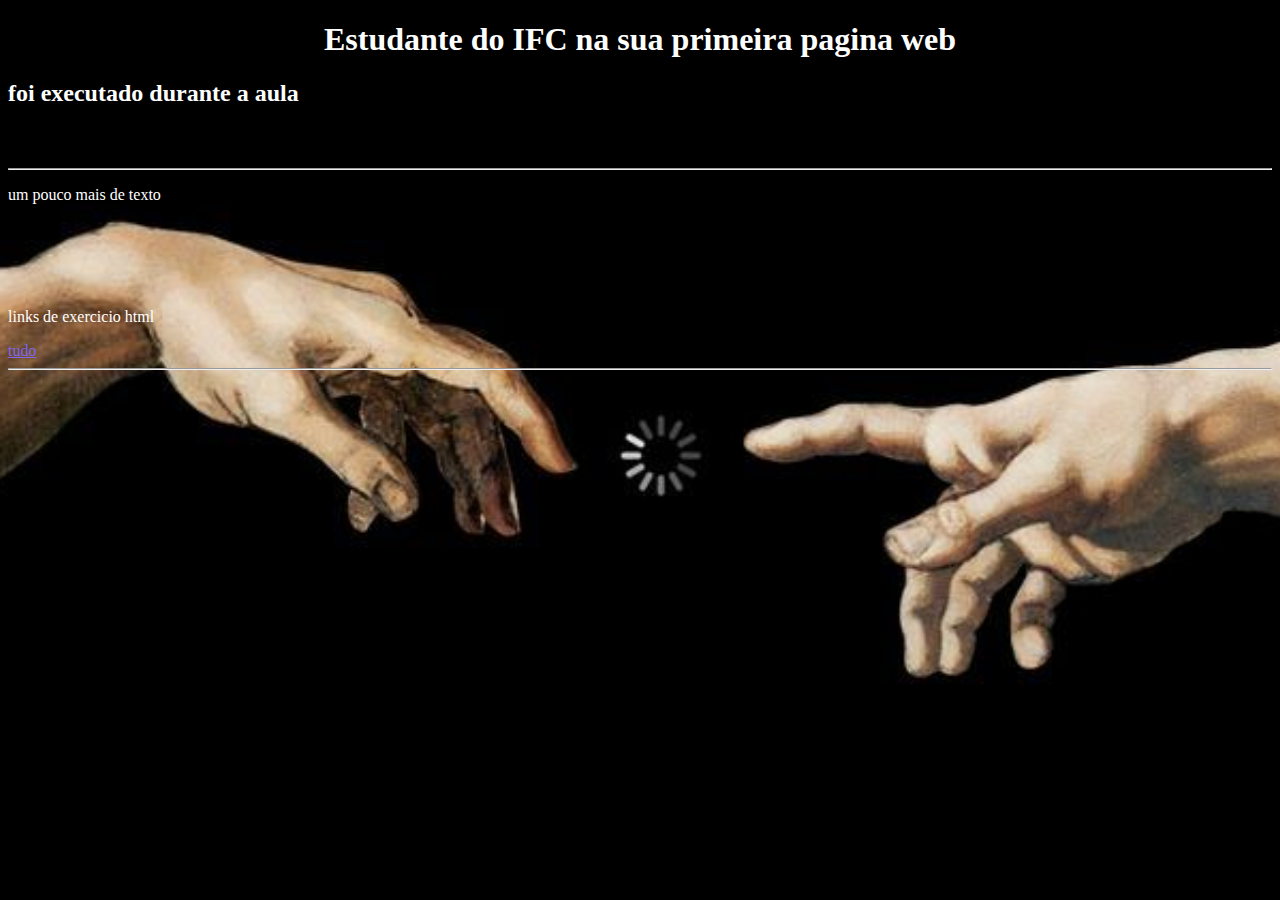
<file: web/index.html>
<!DOCTYPE html>

<head>
    <meta charset="UTF-8">
    <meta name="viewport" content="width=device-width, initial-scale=1.0">
    <link rel="shortcut icon" type="image/x-icon" href="/web/lib/baixados.jpeg">

    <title>teste1</title>

    <link rel="preload" href="style.css" as="style">
    <link rel="stylesheet" href="script.js">
    
    <link rel="stylesheet" href="style.css">

</head>
<body>

    <h1>Estudante do IFC na sua primeira pagina web</h1>
    <h2>foi executado durante a aula</h2>
    <h3>simsimsim</h3>
    <hr>
    <p>um pouco mais de texto</p>
    <br><br><br><br>
    <p>links de exercicio html</p>
    <a href="/web/listas.html">tudo</a>
    <hr>
</body>
</html>
</file>
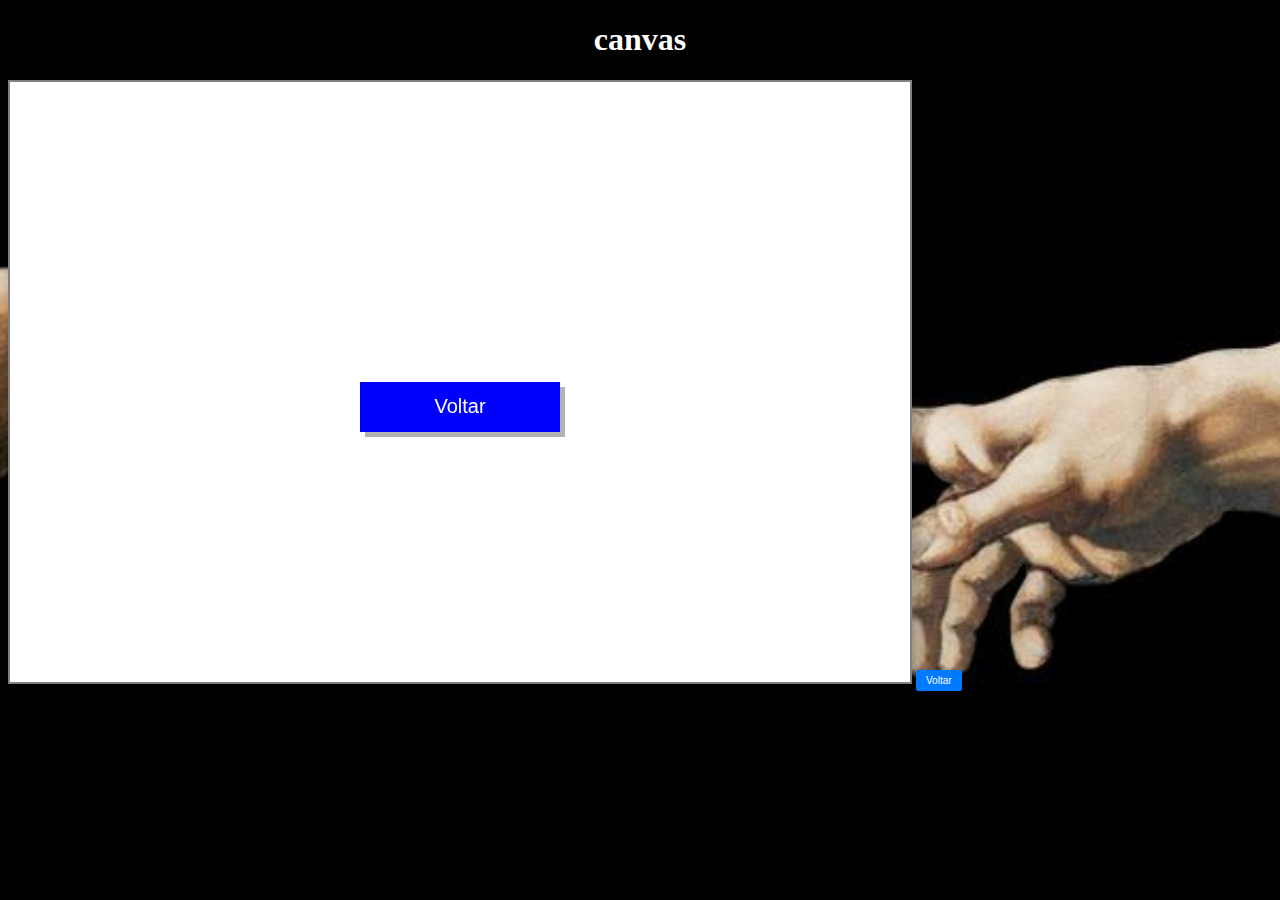
<file: web/canvasTela.html>
<!DOCTYPE html>
<html lang="pt-BR">
<head>
    <meta charset="UTF-8">
    <meta name="viewport" content="width=device-width, initial-scale=1.0">
    <title>tela canvas</title>
    <link rel="preload" href="style.css" as="style">
    <link rel="stylesheet" href="script.js">
    
    <link rel="stylesheet" href="style.css">

    
    
</head>
<body>
    <h1>canvas</h1>
    <canvas id="myCanvas" width="900" height="600"></canvas>

    <!-- Importando o arquivo JS -->
    <script src="script.js"></script>
    <button onclick="window.location.href='/web/index.html'">Voltar</button>

</body>
</html>
</file>
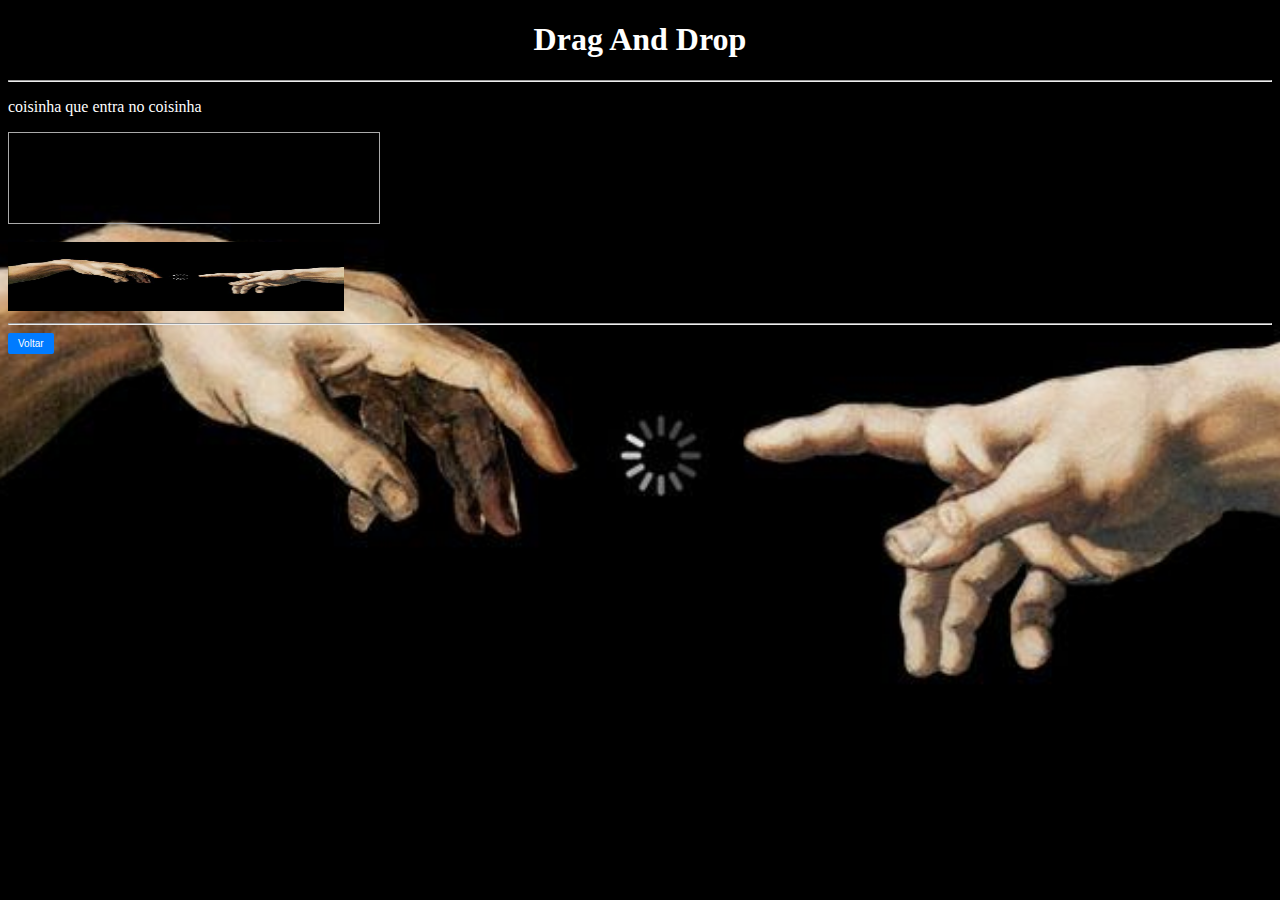
<file: web/drangAndDrop.html>
<!-- usando API drag and drop, para mover peças -->
<!DOCTYPE html>
<head>
    <meta charset="UTF-8">
    <meta name="viewport" content="width=device-width, initial-scale=1.0">
    <link rel="shortcut icon" type="image/x-icon" href="/web/lib/baixados.jpeg">

    <title>Draf and Drop</title>

    <link rel="preload" href="style.css" as="style">
    <link rel="stylesheet" href="script.js">
    
    <link rel="stylesheet" href="style.css">
</head>
<body>
    <h1>Drag And Drop</h1>
    <hr>
    <style>
        #div1 {
          width: 350px;
          height: 70px;
          padding: 10px;
          border: 1px solid #aaaaaa;
        }
        </style>
        <script>
        function allowDrop(ev) {
          ev.preventDefault();
        }
        
        function drag(ev) {
          ev.dataTransfer.setData("text", ev.target.id);
        }
        
        function drop(ev) {
          ev.preventDefault();
          var data = ev.dataTransfer.getData("text");
          ev.target.appendChild(document.getElementById(data));
        }
        </script>
        </head>
        <body>
        
        <p>coisinha que entra no coisinha</p>
        
        <div id="div1" ondrop="drop(event)" ondragover="allowDrop(event)"></div>
        <br>
        <img id="drag1" src="/web/lib/aquarelle.jpeg" draggable="true" ondragstart="drag(event)" width="336" height="69">
        <hr>
        <button onclick="window.location.href='/web/index.html'">Voltar</button>
        
</body>
</html>
</file>
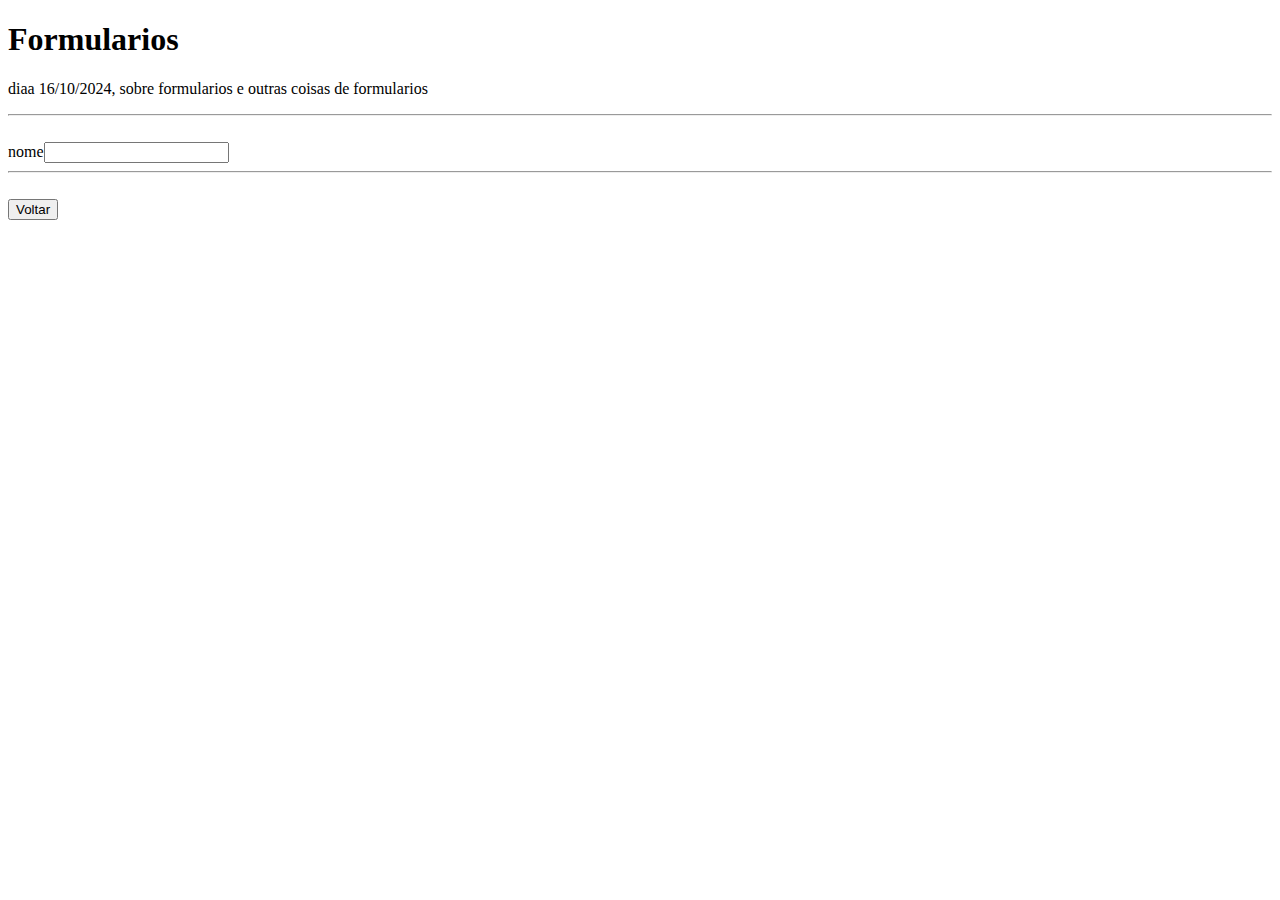
<file: web/formularios.html>
<!DOCTYPE html>
<html lang="en">
<head>
    <meta charset="UTF-8">
    <meta name="viewport" content="width=device-width, initial-scale=1.0">
    <title>Document</title>
</head>
<body>
    <h1>Formularios</h1>
    <p>diaa 16/10/2024, sobre formularios e outras coisas de formularios</p>
    <hr>
    <br>
    <form>
        <label for="nome">nome</label><input type="text">
    </form>
    <hr>
    <br>
    <button onclick="window.location.href='/web/index.html'">Voltar</button>
</body>
</html>
</file>
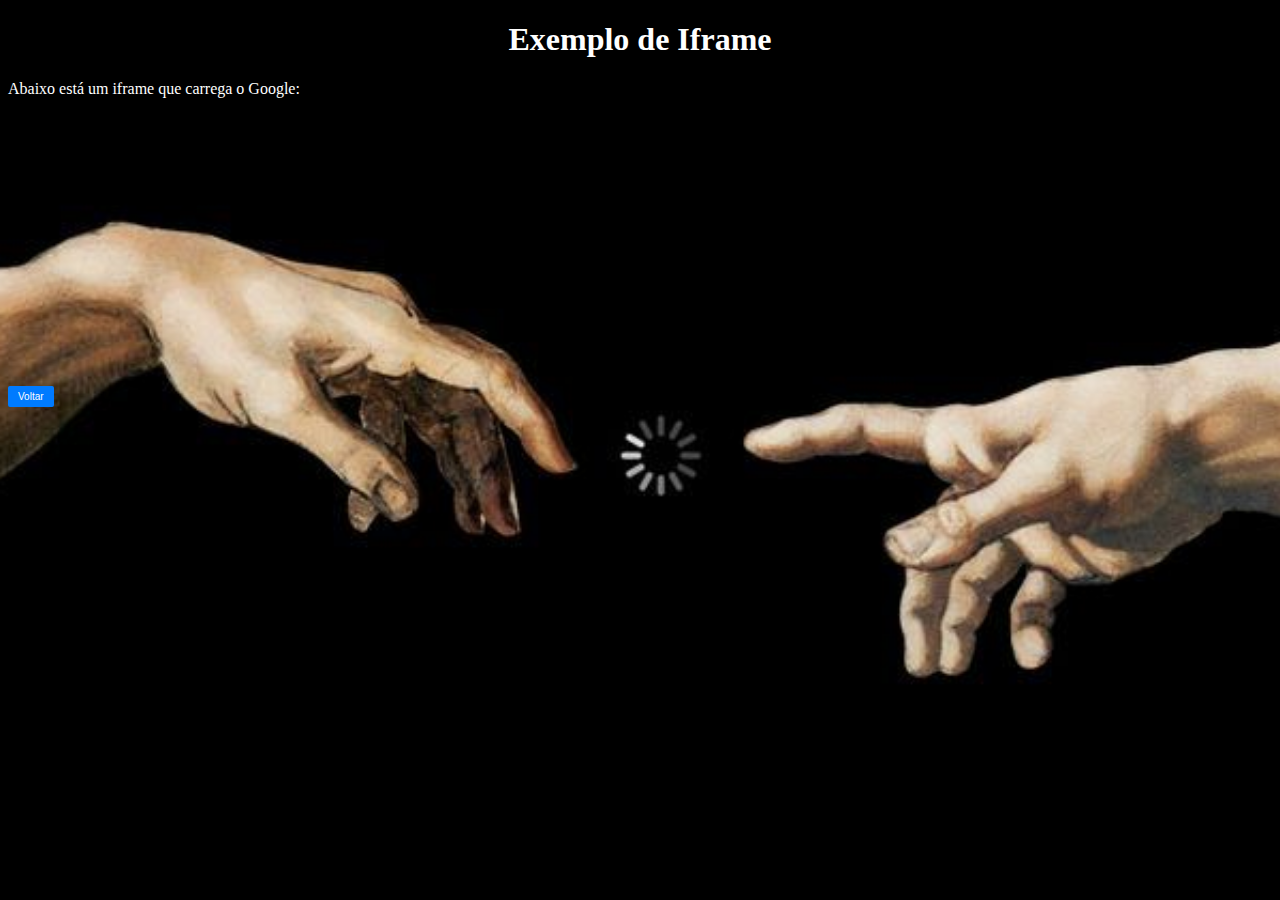
<file: web/iframe.html>
<!DOCTYPE html>
<head>
    <meta charset="UTF-8">
    <meta name="viewport" content="width=device-width, initial-scale=1.0">
    <title>Exemplo de Iframe</title>
    
    <link rel="preload" href="style.css" as="style">
    <link rel="stylesheet" href="script.js">
    
    <link rel="stylesheet" href="style.css">
</head>
<body>
    <h1>Exemplo de Iframe</h1>
    <p>Abaixo está um iframe que carrega o Google:</p>
    <iframe src="https://www.google.com/maps/embed?pb=!1m18!1m12!1m3!1d404.9714958972147!2d-49.267191115649574!3d-16.71745794995535!2m3!1f0!2f0!3f0!3m2!1i1024!2i768!4f13.1!3m3!1m2!1s0x935ef1dd48bccaa1%3A0x48d3839eb38acb22!2sPutaQuePariu!5e0!3m2!1spt-BR!2sbr!4v1732555871390!5m2!1spt-BR!2sbr" width="600" height="450" style="border:0;" allowfullscreen="" loading="lazy" referrerpolicy="no-referrer-when-downgrade"></iframe>
    <br>
    <br>
    <button onclick="window.location.href='/web/index.html'">Voltar</button>
</body>
</html>
</file>
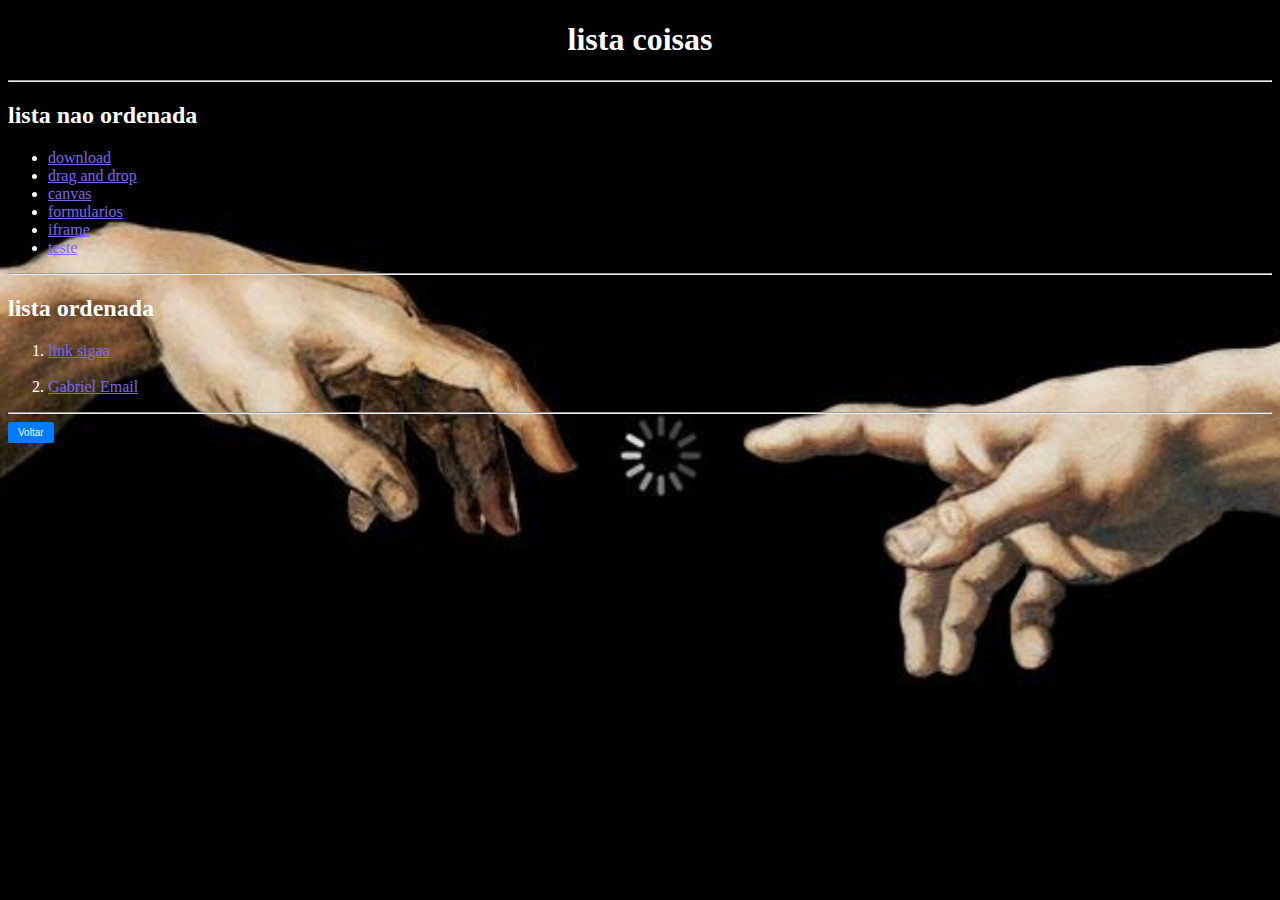
<file: web/listas.html>
<!DOCTYPE html>
<head>
    <meta charset="UTF-8">
    <meta name="viewport" content="width=device-width, initial-scale=1.0">
    <title>Listas</title>

    <link rel="shortcut icon" type="image/x-icon" href="/web/lib/baixados.jpeg">

    <link rel="preload" href="style.css" as="style">
    <link rel="stylesheet" href="script.js">
    
    <link rel="stylesheet" href="style.css">
</head>
<body>
    <h1>lista coisas</h1>
    <hr>
    <h2>lista nao ordenada</h2>
    <!-- <p>lista nada ordenada</p> -->
    <ul> 
        <li>  <a href="/web/daw.html">download</a> </li>
        <li><a href="/web/drangAndDrop.html">drag and drop</a></li>
       <li><a href="/web/canvasTela.html">canvas</a></li>
       <li><a href="/web/formularios.html">formularios</a></li>
       <li><a href="/web/iframe.html">iframe</a></li>
       <li><a href="/web/teste..html">teste</a></li>
    </ul>

    <hr>

    <h2>lista ordenada</h2>
    <!-- <p>lista ordenada</p> -->
    <ol type="1">
        <li>
            <a href="https://sig.ifc.edu.br/sigaa/ava/index.jsf" target="_blank">link sigaa</a> <!-- vai pra outra aba -->
        </li>
        <br>
        <li>
            <a href="mailto:gabriel2332rodrigues@gmail.com">Gabriel Email</a>
        </li>
    </ol>
    <hr>
    <button onclick="window.location.href='/web/index.html'">Voltar</button>
</body>
</html>
</file>
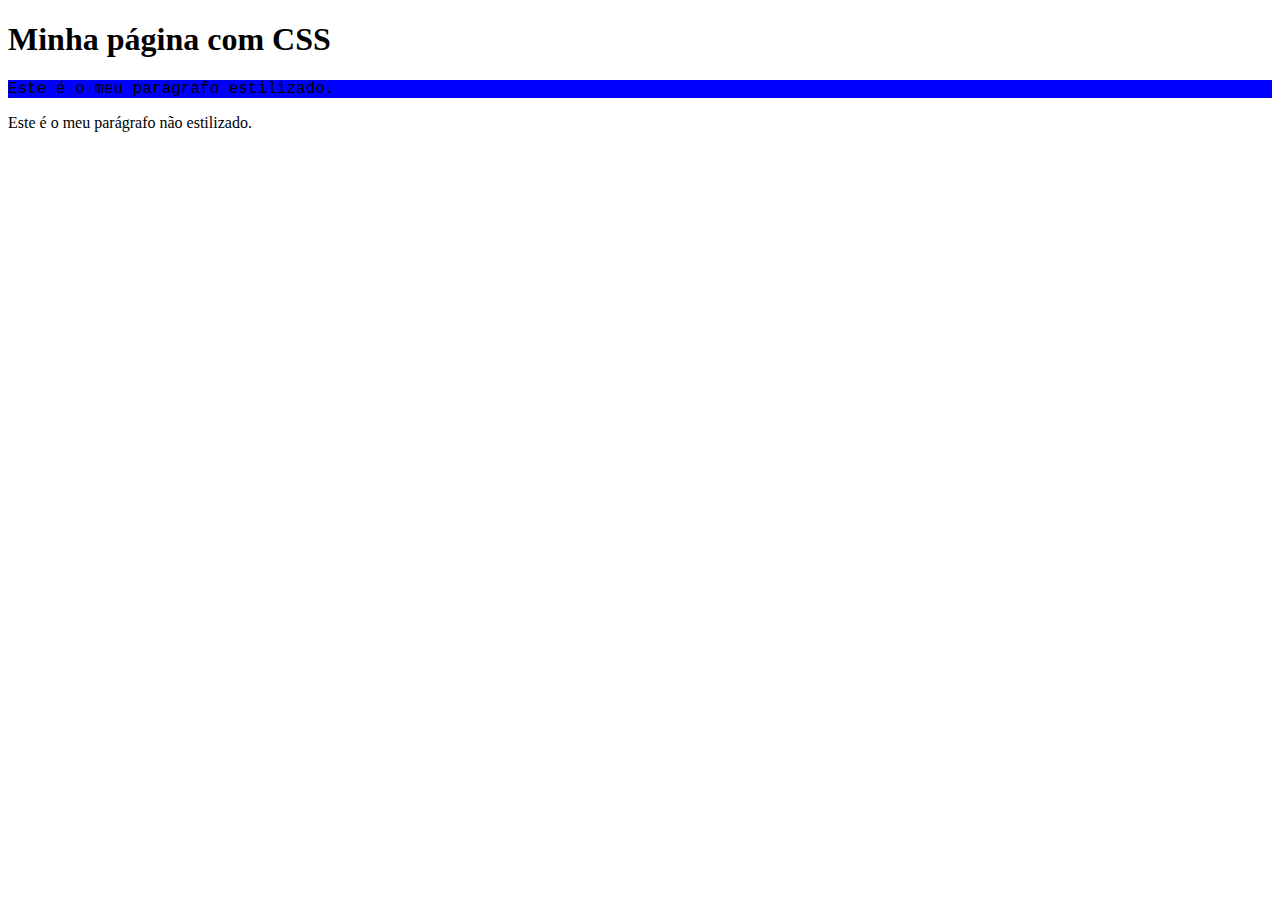
<file: web/teste..html>
<!DOCTYPE html>
<html lang="pt-br">
<head>
	<title>CSS inline</title>
	<meta charset="utf-8">
</head>
<body>
	<h1>Minha página com CSS</h1>
	<p style='background-color:blue; font-family:"Courier New"'>Este é o meu parágrafo estilizado.</p>
	<p>Este é o meu parágrafo não estilizado.</p>
 </body>
</html>
</file>
<file: web/style.css>
body {
    /* margin: 0;
    padding: 0; */
    background: url('/web/lib/aquarelle.jpeg') 
    no-repeat center center fixed;
    background-size: cover;
}

Canvas {
    border: 2px solid gray; /* Borda preta */
    box-shadow: 5px 5px 15px rgba(0, 0, 0, 0.3); /* Sombra */
    background-color: #fff; /* Fundo branco */
}

iframe {
    width: 50%;
    height: 250px;
    border: 2px solid #000;
}

button {
    padding: 5px 10px;
    font-size: 10px;
    color: #fff;
    background-color: #007BFF;
    border: none;
    border-radius: 2px;
    cursor: pointer;
}
button:hover {
    background-color: #0056b3;
}

h2{
    color: white;
}

h1 {
    text-align: center;
    color: white;

}

p{
    color: white;
}

ul{
    color: white;
}

ol{
    color: white;
}

a{
    color:mediumslateblue
}
</file>
